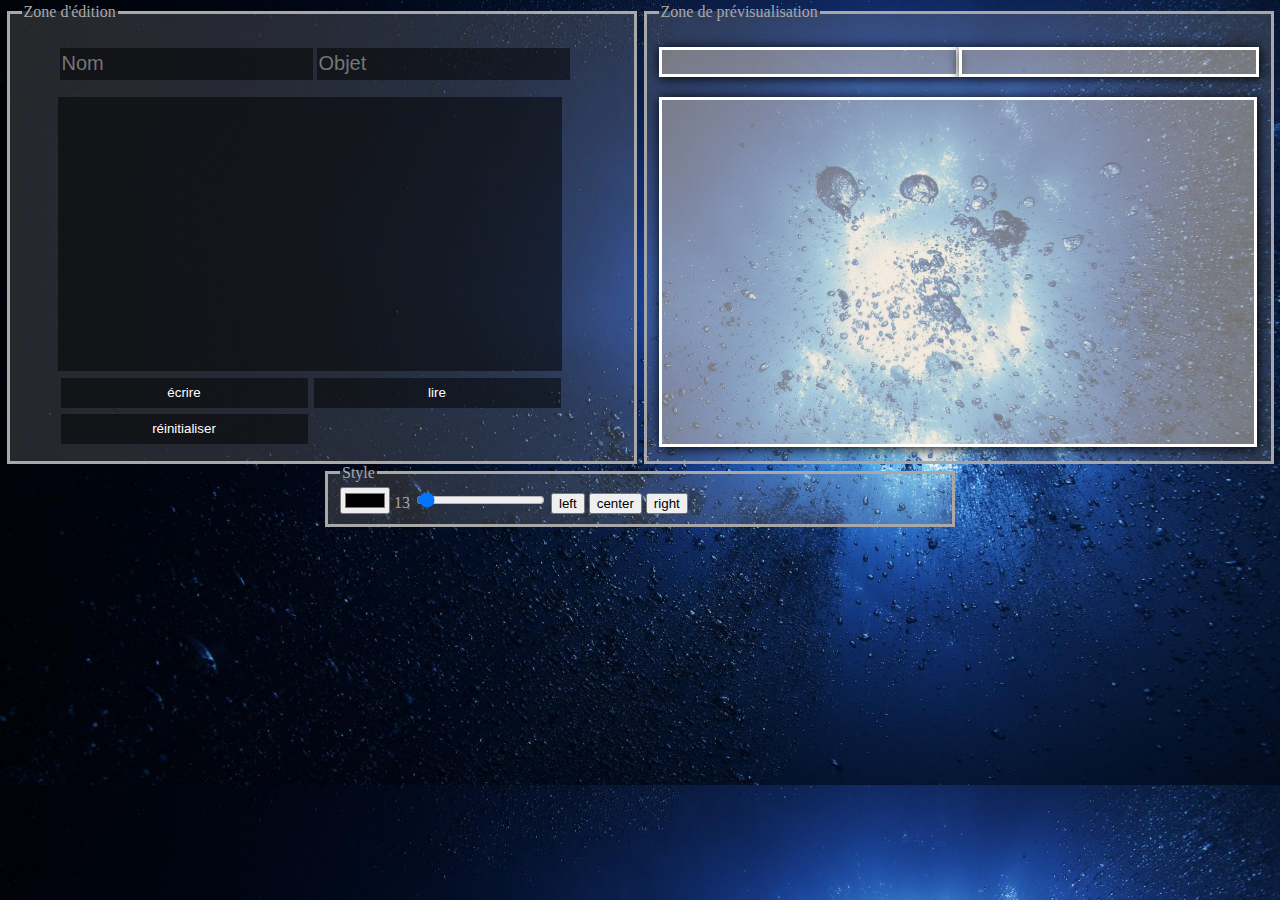
<file: index.html>
<!DOCTYPE html>
<html lang="fr">
    <head>
        <meta charset="UTF-8">
        <title>éditor</title>
        <link rel="stylesheet" href="master.css">
        <script type="text/javascript" src="script.js"></script>
    </head>
    <body>
        <main>
     <!--    édition    -->
            <fieldset class="edit">
                <legend>Zone d'édition</legend>

                <form class="in">
                    <input  type="text"  id="nom" placeholder="Nom" value="">
                    <input  type="text"  id="valeur" placeholder="Objet" value="">
                </form>
                <textarea id="message"></textarea>

                <div>
                    <button onclick="stocker()">écrire</button>
                    <button onclick="lire()">lire</button>
                </div>
                <div>
                    <button class="rst" onclick="reset()">réinitialiser</button>
                </div>
            </fieldset>
     <!-- prévisualisation -->
            <fieldset class="preview">
                <legend>Zone de prévisualisation</legend>
                <div id="zonenom">
                    <p class="text" id="textnom"></p>
                    <p class="text" id="textvaleur"></p>
                </div>
                <div  id="zonetext">
                    <textarea disabled class="text" id="textmessage"></textarea>
                </div>
            </fieldset>
        </main>
     <!-- Style -->
        <main>
            <fieldset class="style">
                <legend>Style</legend>
                <input onchange="couleur()" type="color" id="couleur" value="">
                <label id="nomrange">13</label>
                <input onchange="range()" type="range"  id="size" min="12" max="50" value="13">
                <button onclick="alignleft()">left</button>
                <button onclick="aligncentre()">center</button>
                <button onclick="alignrignt()">right</button>
            </fieldset>
        </main>
    </body>
</html>
</file>
<file: master.css>
body {
    margin: 3px;
    color: #a8a8a8;
    background-image: url("bg.jpg");
    background-size: cover;
}
main {
    display: flex;
    justify-content: space-around;
}
fieldset {
    width: 600px;

    background-color: rgba(175, 175, 175, 0.22);
    border: 3px solid;
}

/* Zone d'édition */

.edit {

}
.edit .in {
    display: flex;
    flex-direction: row;
    margin-left: 6%;
}
#nom, #valeur {
    margin: 21px 2px;
    width: 249px;
    height: 30px;
    font-size: 20px;

    background-color: rgba(0, 0, 0, 0.5);
    border:0;
    color: white;

}
textarea {
    margin-top: -4px;
    margin-left: 6%;
    width: 500px;
    height: 270px;
    resize: none;

    background-color: rgba(0, 0, 0, 0.5);
    border:0;
    color: white;
}
.edit div {
    display: flex;
    margin-left: 6%;
}
.edit button {
    margin: 3px;
    width: 247px;
    height: 30px;

    background-color: rgba(0, 0, 0, 0.5);
    color: white;
    border:0;
    transition: all 0.5s;
}
.rst {
    width: 500px;
}

/* Style */
body:nth-child(2);
.style {
    margin-left: 25px;
    width: 50%;
}
#couleur {

}

/* Zone de prévisualisation */

#zonenom {
    height: 70px;

    display: flex;
    justify-content: space-around;
    text-align: center;
}
#textnom {
    font-size: 20px;
    width: 50%;
}
#textvaleur {
    font-size: 20px;
    width: 50%;
}
#textmessage {
    width: 98%;
    height: 340px;

    margin-top: 0%;
    margin-left: 0%;

}
.text {
    border: white solid;
    background-color: rgba(255, 233, 201, 0.36);
    color: #0a0a0a;
    box-shadow: 1px 1px 12px black;
}
</file>
